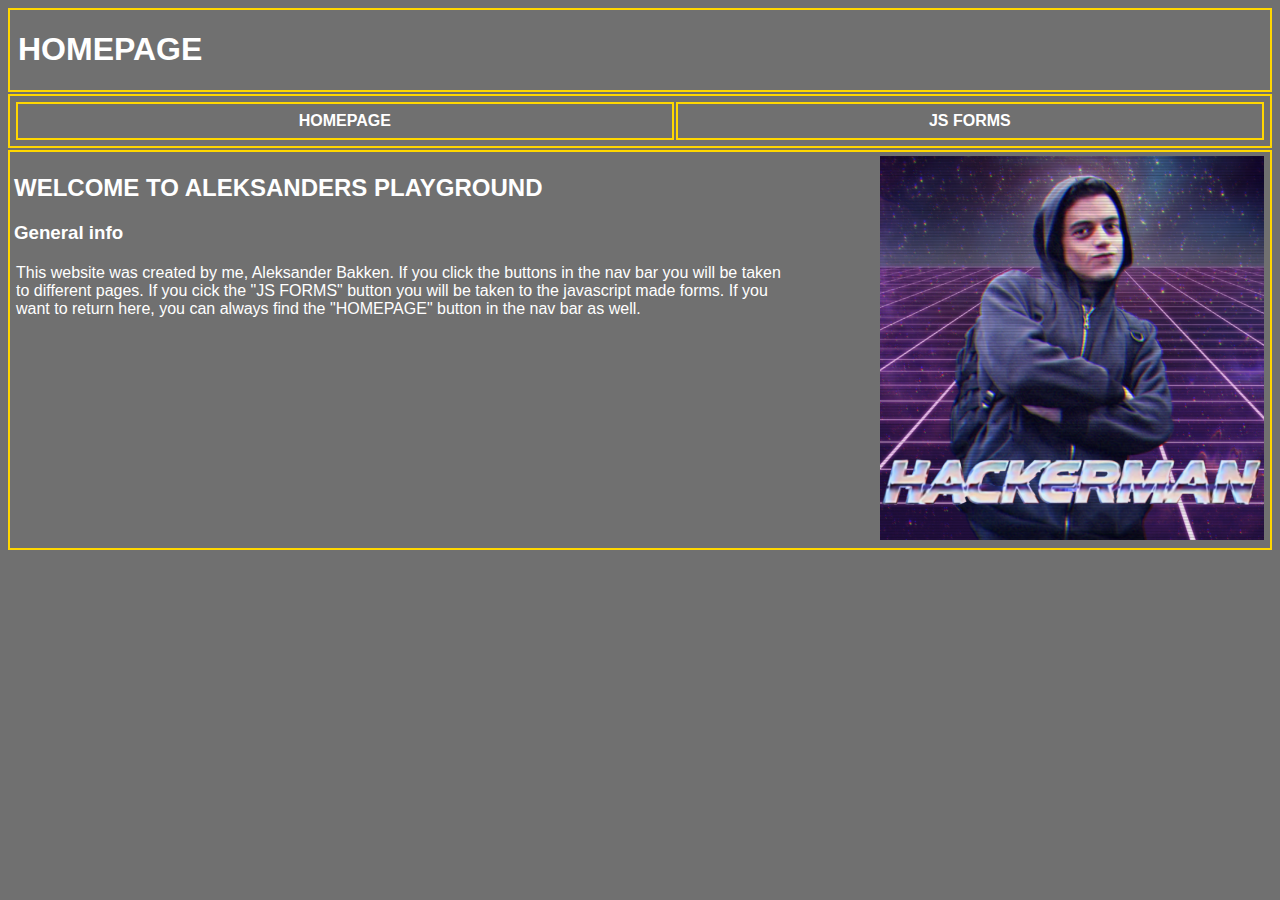
<file: index.html>
<!DOCTYPE html>
<html lang="no">
    <head>
        <meta charset="utf-8">
        <title>Homepage</title>
        <link rel="stylesheet" href="stilark.css">
        <link rel="shortcut icon" type="image/ico" href="bilder/favicon2.ico">
    </head>
    <body id="body">
        <header class="border">
            <div class="flexContainer">
                <h1 id="headerHeadline">HOMEPAGE</h1>
            </div>
        </header>
        <nav class="border">
            <table id="navTable">
                <tr>
                    <th class="navButton"><a href="index.html"><div>HOMEPAGE</div></a></th>
                    <th class="navButton"><a href="forms.html"><div>JS FORMS</div></a></th>
                </tr>
            </table>
        </nav>
        <main>
            <div id="artiklerDiv">
                <section class="border">
                    <!-- Article about myself -->
                    <article>
                        <div class="tekstDiv">
                            <h2 id="articleTitle">WELCOME TO ALEKSANDERS PLAYGROUND</h2>
                            <h3 class="articleHeadline">General info</h3>
                            <p class="brodtekst">
                                This website was created by me, Aleksander Bakken. If you click the buttons
                                in the nav bar you will be taken to different pages. If you cick the "JS FORMS"
                                button you will be taken to the javascript made forms. If you want to return here,
                                you can always find the "HOMEPAGE" button in the nav bar as well.
                            </p>
                        </div> <!-- Div that contain the article picture and caption -->
                        <div class="imageDiv">
                            <img class="image" src="bilder/hackerman.png" alt="Image of hackerman">
                        </div>
                    </article>
                </section>
            </div>
        </main>
    </body>
</html>
</file>
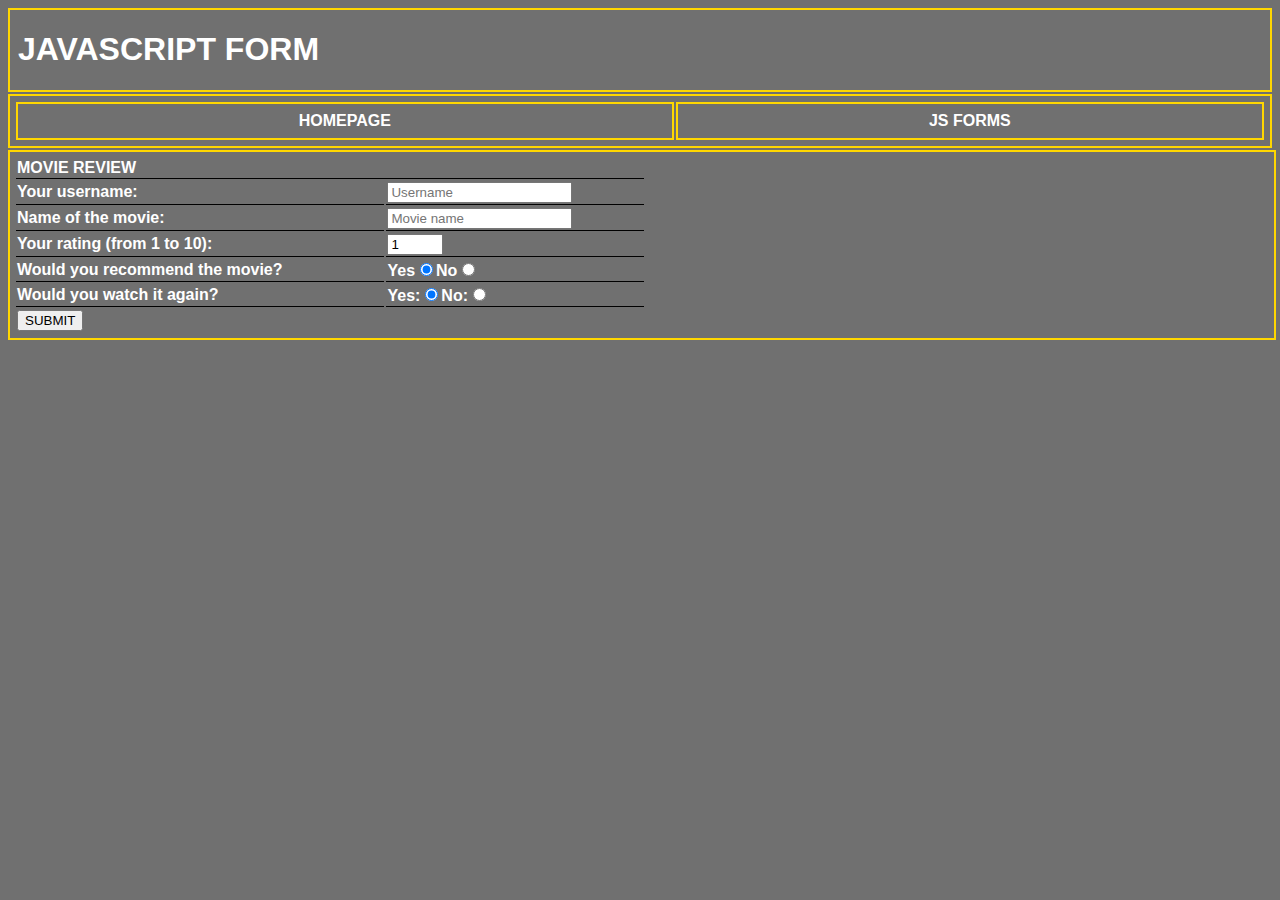
<file: forms.html>
<!DOCTYPE html>
<html lang="no">
    <head>
        <meta charset="utf-8">
        <title>JS Form</title>
        <link rel="stylesheet" href="stilark.css">
        <link rel="shortcut icon" type="image/ico" href="bilder/favicon2.ico">

        <script>
        var username;
        var movieName;
        var rating;
        var recommend;
        var watchAgain;
        var qualityCheck;
        var usernameQuality;
        var movieNameQuality;
        var ratingQuality;
        var recommendQuality;
        var watchAgainQuality;

        function submitForm() {
          username = document.getElementById("username").value;
          movieName = document.getElementById("movieName").value;
          rating = document.getElementById("personalRating").value;
          recommend = document.querySelector('input[name="recommendMovie"]:checked').value;
          watchAgain = document.querySelector('input[name="watchAgain"]:checked').value;

          qualityControl();
        }

        function qualityControl() {
          if (username == "") {
            usernameQuality = false;
          }
          else {
            usernameQuality = true;
          }

          if (movieName == "") {
            movieNameQuality = false;
          }
          else {
            movieNameQuality = true;
          }

          if ((rating == "") || (rating < 1) || (rating > 10)) {
            ratingQuality = false;
          }
          else {
            ratingQuality = true;
          }

          if ((recommend != "No") && (recommend != "Yes")) {
            recommendQuality = false;
          }
          else {
            recommendQuality = true;
          }

          if ((watchAgain != "No") && (watchAgain != "Yes")) {
            watchAgainQuality = false;
          }
          else {
            watchAgainQuality = true;
          }


          if ((usernameQuality == true) && (movieNameQuality == true) && (ratingQuality == true) && (recommendQuality == true) && (watchAgainQuality == true)) {
            qualityCheck = true;
            fillInSpans();
          }
          else {
            alert("Something was input incorrectly, please look over your answers and try again.");
          }
        }

        function fillInSpans() {
          if (qualityCheck == true) {
            document.getElementById("usernameSpan").innerHTML = username;
            document.getElementById("movieNameSpan").innerHTML = movieName;
            document.getElementById("personalRatingSpan").innerHTML = rating;
            document.getElementById("recommendMovieSpan").innerHTML = recommend;
            document.getElementById("watchAgainSpan").innerHTML = watchAgain;

            document.getElementById("reviewSection").style.visibility = "visible";
          }
        }


        </script>
    </head>
    <body id="body">
        <header class="border">
            <div class="flexContainer">
                <h1 id="headerHeadline">JAVASCRIPT FORM</h1>
            </div>
        </header>
        <nav class="border">
            <table id="navTable">
                <tr>
                    <th class="navButton"><a href="index.html"><div>HOMEPAGE</div></a></th>
                    <th class="navButton"><a href="forms.html"><div>JS FORMS</div></a></th>
                </tr>
            </table>
        </nav>
        <main>
            <div id="reviewContainer">
                <section class="border">
                  <table class="reviewTable">
                    <tr><th colspan="2">MOVIE REVIEW</th></tr>
                    <tr>
                      <th>Your username:</th>
                      <th><input type="text" id="username" placeholder="Username" required></th>
                    </tr>
                    <tr>
                      <th>Name of the movie:</th>
                      <th><input type="text" id="movieName" placeholder="Movie name" required></th>
                    </tr>
                    <tr>
                      <th>Your rating (from 1 to 10):</th>
                      <th><input type="number" min="1" max="10" value="1" id="personalRating" required></th>
                    </tr>
                    <tr>
                      <th>Would you recommend the movie?</th>
                      <th>Yes<input type="radio" name="recommendMovie" value="Yes" checked id="recommendMovieYes">No<input type="radio" name="recommendMovie" value="No" id="recommendMovieNo"></th>
                    </tr>
                    <tr>
                      <th>Would you watch it again?</th>
                      <th>Yes:<input type="radio" name="watchAgain" value="Yes" checked id="watchAgainYes">No:<input type="radio" name="watchAgain" value="No" id="watchAgainNo"></th>
                    </tr>
                    <tr>
                      <th colspan="2" class="endTh"><button onclick="submitForm()">SUBMIT</button></th>
                    </tr>
                    </table>
                </section>
                <section class="border" id="reviewSection">
                  <div>
                    <table class="reviewTable">
                      <tr><th colspan="2">Movie review by <span id="usernameSpan"></span></th></tr>
                      <tr>
                        <th>Name of the movie:</th>
                        <th><span id="movieNameSpan"></span></th>
                      </tr>
                      <tr>
                        <th>Personal rating:</th>
                        <th><span id="personalRatingSpan"></span></th>
                      </tr>
                      <tr>
                        <th>Would you recommend the movie?</th>
                        <th><span id="recommendMovieSpan"></span></th>
                      </tr>
                      <tr class="endTr">
                        <th class="endTh">Would you watch it again?</th>
                        <th class="endTh"><span id="watchAgainSpan"></span></th>
                      </tr>
                      </table>
                  </div>
                </section>
            </div>
        </main>
    </body>
</html>
</file>
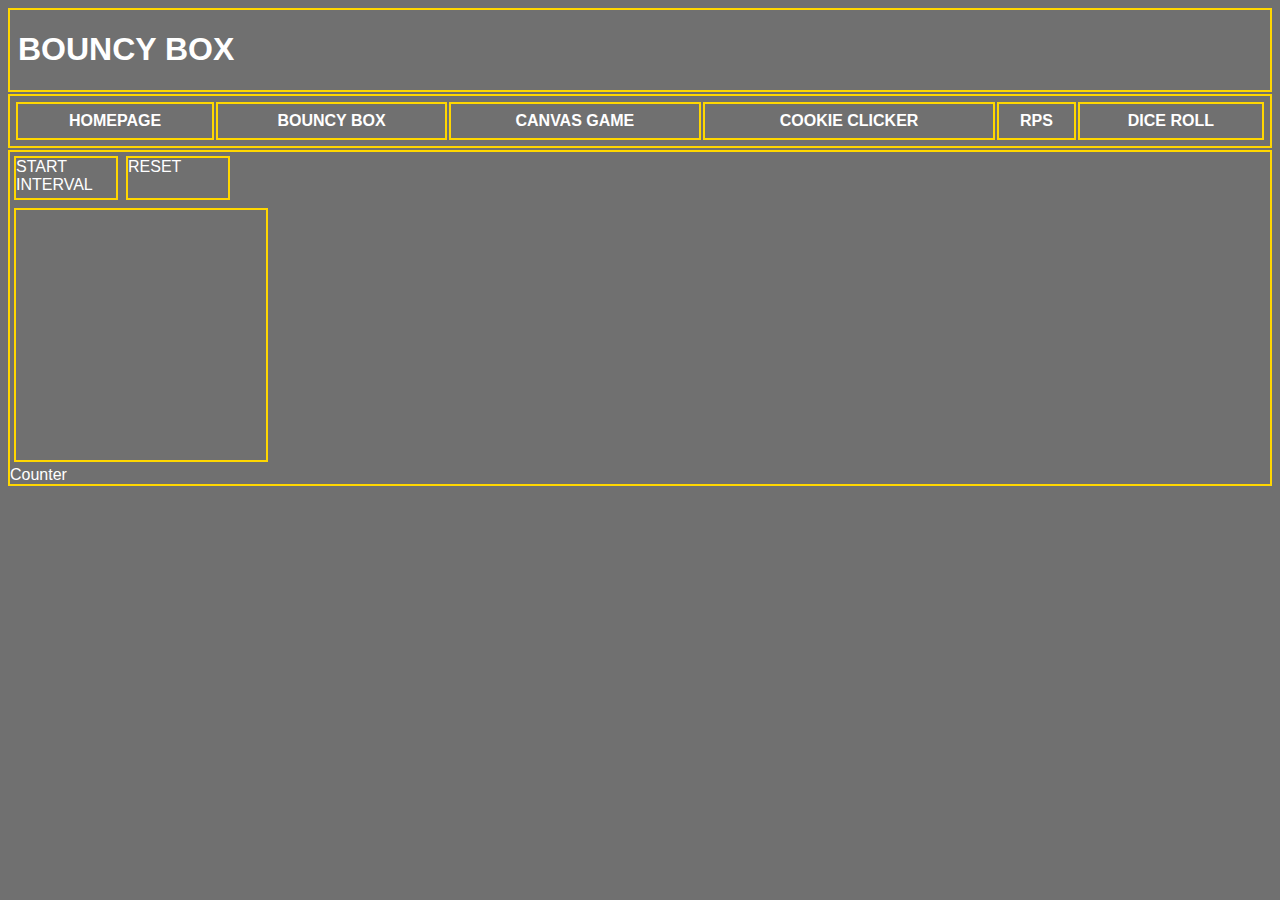
<file: nettsider/bouncyBox/bouncyBox.html>
<!DOCTYPE html>
<html lang="no">

    <head>
        <meta charset="utf-8">
        <title>Bouncy box</title>
        <link rel="stylesheet" href="stilark.css">
        <link rel="shortcut icon" type="image/ico" href="../../bilder/favicon2.ico">

        <script>

            var intervalVariable;
            var xCord = 0;
            var yCord = 0;
            var xSpeed = 0.7;
            var ySpeed = 0.5;
            var xAcceleration = 0.02;
            var yAcceleration = 0.005;

            var timesDrawn = 0;

            function darkmode() {
                if (document.getElementById("body").style.backgroundColor === "grey") {
                    document.getElementById("body").style.backgroundColor = "white";
                } else {
                    document.getElementById("body").style.backgroundColor = "grey";
                }
            }

            function intervalFunction() {
                intervalVariable = setInterval(moveBox, 10);
                document.getElementById("testSpan").innerHTML = "Got through intervalFunction()";
            }

            function resetFunction() {
                xCord = 0;
                yCord = 0;

                xSpeed = 0.9;
                ySpeed = 1;
            }

            function moveBox() {

                var ctx = document.getElementById("myCanvas").getContext("2d");
                ctx.clearRect(0, 0, 250, 250);

                ctx.strokeStyle = 000000;
                ctx.lineWidth = 2;
                ctx.beginPath();

                ctx.rect(xCord, yCord, 20, 20);
                ctx.stroke();

                xCord = xCord + xSpeed;
                yCord = yCord + ySpeed;

                xSpeed = xSpeed + xAcceleration;
                ySpeed = ySpeed + yAcceleration;

                timesDrawn++;
                document.getElementById("testSpan").innerHTML = "Box drawn " + timesDrawn + " times.";

                if (xCord >= 230 || xCord <= 0) {
                    xSpeed = -xSpeed;
                }

                if (yCord >= 230 || yCord <= 0) {
                    ySpeed = -ySpeed;
                }
            }
        </script>
    </head>

    <body id="body">
        <header class="border">
            <div class="flexContainer">
                <h1 id="headerHeadline">BOUNCY BOX</h1>
            </div>
        </header>
        <nav class="border">
            <table id="navTable">
                <tr>
                    <th class="navButton"><a href="../../index.html"><div>HOMEPAGE</div></a></th>
                    <th class="navButton"><a href="../bouncyBox/bouncyBox.html"><div>BOUNCY BOX</div></a></th>
                    <th class="navButton"><a href="../canvasGame/canvasGame.html"><div>CANVAS GAME</div></a></th>
                    <th class="navButton"><a href="../cookieClicker/cookieClicker.html"><div>COOKIE CLICKER</div></a></th>
                    <th class="navButton"><a href="../rockPaperScissors/rockPaperScissors.html"><div>RPS</div></a></th>
                    <th class="navButton"><a href="../throwDie/throwDie.html"><div>DICE ROLL</div></a></th>
                </tr>
            </table>
        </nav>
        <main>
            <div id="buttonParent">
                <div onclick="intervalFunction()" class="boxButton" id="moveBoxButton">START INTERVAL</div>
                <div onclick="resetFunction()" class="boxButton" id="resetButton">RESET</div>
            </div>
            <canvas id="myCanvas" class="border" height="250px" width="250px">
            </canvas><br>
            <span id="testSpan">Counter</span>
        </main>
    </body>
</html>
</file>
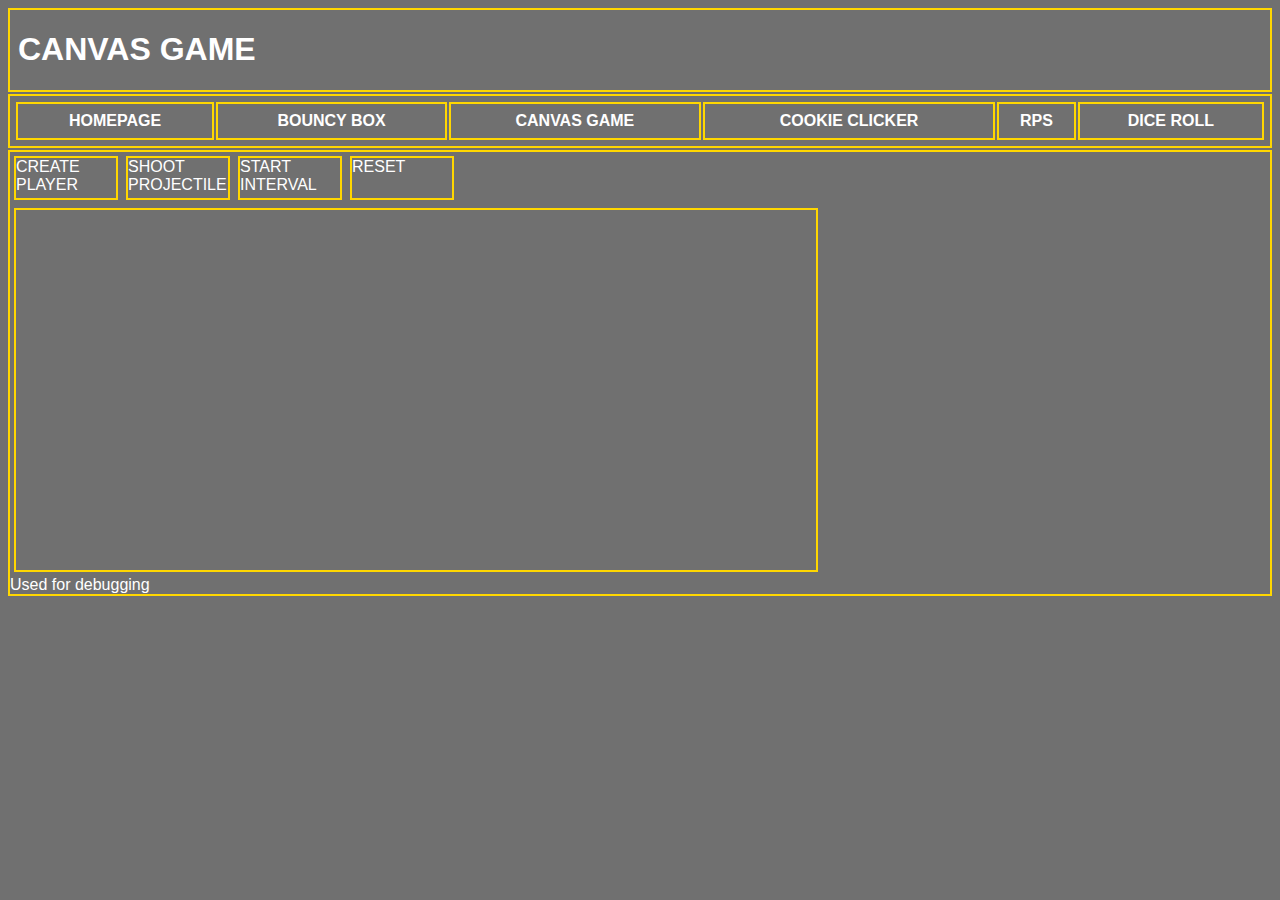
<file: nettsider/canvasGame/canvasGame.html>
<!DOCTYPE html>
<html lang="no">

    <head>
        <meta charset="utf-8">
        <title>Canvas Game v1.0</title>
        <link rel="stylesheet" href="stilark.css">
        <link rel="shortcut icon" type="image/ico" href="../../bilder/favicon2.ico">


        <script>

            // window.onload = drawBox;
            //var buttonFlag = false;

            // List of variables:            

            // Variables that have to do with the players position (both pieces)
            var playerPiece1xPos = 370;
            var playerPiece2xPos = 380;
            var playerPiece1yPos = 310;
            var playerPiece2yPos = 295;
            var direction;

            // Variables that has to do with the projectile
            var projectileSpeed = 10;
            var projectilexPos = 0;
            var projectileyPos = 0;

            // Debugging variables.
            var timesDrawn = 0;
            var projectileCount = 0;

            // Resets the program
            function resetFunction() {
                xCord = 0;
                yCord = 0;
            }


            // Creates the player on the canvas
            function createPlayer() {
                var ctx = document.getElementById("myCanvas").getContext("2d");
                ctx.clearRect(1000, 1000, 800, 360);

                ctx.strokeStyle = 000000;
                ctx.lineWidth = 2;
                ctx.beginPath();

                ctx.rect(playerPiece1xPos, playerPiece1yPos, 40, 40);
                ctx.rect(playerPiece2xPos, playerPiece2yPos, 20, 15);
                ctx.stroke();
            }
                        
            window.addEventListener("keydown", function (event) {
                
                switch (event.key) {
                    case "ArrowDown":
                        movePlayer("down");
                        break;
                    case "ArrowUp":
                        movePlayer("up");
                        break;
                    case "ArrowLeft":
                        movePlayer("left");
                        break;
                    case "ArrowRight":
                        movePlayer("right");
                        break;
                    case " ":
                        shootProjectile();
                        break;
                    default:
                        return; // Quit when this doesn't handle the key event.
                }
            });
            
            function movePlayer(direction) {
                if(direction === "right") {
                    playerPiece1xPos = playerPiece1xPos + 5;
                    playerPiece2xPos = playerPiece2xPos + 5;
                }
                else if(direction === "left") {
                    playerPiece1xPos = playerPiece1xPos - 5;
                    playerPiece2xPos = playerPiece2xPos - 5;
                }
                else if(direction === "up") {
                    playerPiece1yPos = playerPiece1yPos - 1;
                    playerPiece2yPos = playerPiece2yPos - 1;
                }
                else if(direction === "down") {
                    playerPiece1yPos = playerPiece1yPos + 1;
                    playerPiece2yPos = playerPiece2yPos + 1;
                }
            }
        

                // Shoots the initial projectile, and starts a interval 
                // for the movement of the projectile
                function shootProjectile() {
                    projectileyPos = playerPiece2yPos - 25;
                    projectilexPos = playerPiece2xPos + 5;
                    var ctx = document.getElementById("myCanvas").getContext("2d");

                    ctx.strokeStyle = 000000;
                    ctx.lineWidth = 2;
                    ctx.beginPath();

                    ctx.rect(projectilexPos, projectileyPos, 10, 20);

                    ctx.stroke();

                    intervalVariable = setInterval(projectileMovement, 100);
                }

                function projectileMovement() {
                    if (projectileyPos < -22) {
                        clearInterval(intervalVariable);
                    } else {
                        projectileCount++;
                        document.getElementById("testSpan").innerHTML = "Projectile count: " + projectileCount;

                        var ctx = document.getElementById("myCanvas").getContext("2d");

                        ctx.strokeStyle = 000000;
                        ctx.lineWidth = 2;
                        ctx.beginPath();
                        ctx.clearRect(projectilexPos - 1, projectileyPos - 1, 12, 22);
                        projectileyPos = projectileyPos - 25 - projectileSpeed;

                        ctx.rect(projectilexPos, projectileyPos, 10, 20);

                        ctx.stroke();
                    }
                }

                function moveBox() {

                    var ctx = document.getElementById("myCanvas").getContext("2d");
                    ctx.clearRect(0, 0, 250, 250);

                    ctx.strokeStyle = 000000;
                    ctx.lineWidth = 2;
                    ctx.beginPath();

                    ctx.rect(xCord, yCord, 20, 20);
                    ctx.stroke();

                    xCord = xCord + xSpeed;
                    yCord = yCord + ySpeed;

                    xSpeed = xSpeed + xAcceleration;
                    ySpeed = ySpeed + yAcceleration;

                    timesDrawn++;
                    document.getElementById("testSpan").innerHTML = "Box drawn " + timesDrawn + " times.";

                    if (xCord >= 230 || xCord <= 0) {   
                        xSpeed = -xSpeed;
                    }

                    if (yCord >= 230 || yCord <= 0) {
                        ySpeed = -ySpeed;
                    }
                }

        </script>

    </head>

    <body id="body">
        <header class="border">
            <div class="flexContainer">
                <h1 id="headerHeadline">CANVAS GAME</h1>
            </div>
        </header>
        <nav class="border">
            <table id="navTable">
                <tr>
                    <th class="navButton"><a href="../../index.html"><div>HOMEPAGE</div></a></th>
                    <th class="navButton"><a href="../bouncyBox/bouncyBox.html"><div>BOUNCY BOX</div></a></th>
                    <th class="navButton"><a href="../canvasGame/canvasGame.html"><div>CANVAS GAME</div></a></th>
                    <th class="navButton"><a href="../cookieClicker/cookieClicker.html"><div>COOKIE CLICKER</div></a></th>
                    <th class="navButton"><a href="../rockPaperScissors/rockPaperScissors.html"><div>RPS</div></a></th>
                    <th class="navButton"><a href="../throwDie/throwDie.html"><div>DICE ROLL</div></a></th>
                </tr>
            </table>
        </nav>
        <main>
            <div id="buttonParent">
                    <div onclick="createPlayer()" class="boxButton" id="createPlayerButton">CREATE PLAYER</div>
                    <div onclick="shootProjectile()" class="boxButton" id="shootProjectileButton">SHOOT PROJECTILE</div>
                    <div onclick="intervalFunction()" class="boxButton" id="moveBoxButton">START INTERVAL</div>
                    <div onclick="resetFunction()" class="boxButton" id="resetButton">RESET</div>
                </div>
            <canvas id="myCanvas" class="border" height="360px" width="800px">
            </canvas><br>
            <span id="testSpan">Used for debugging</span>
        </main>
    </body>
</html>
</file>
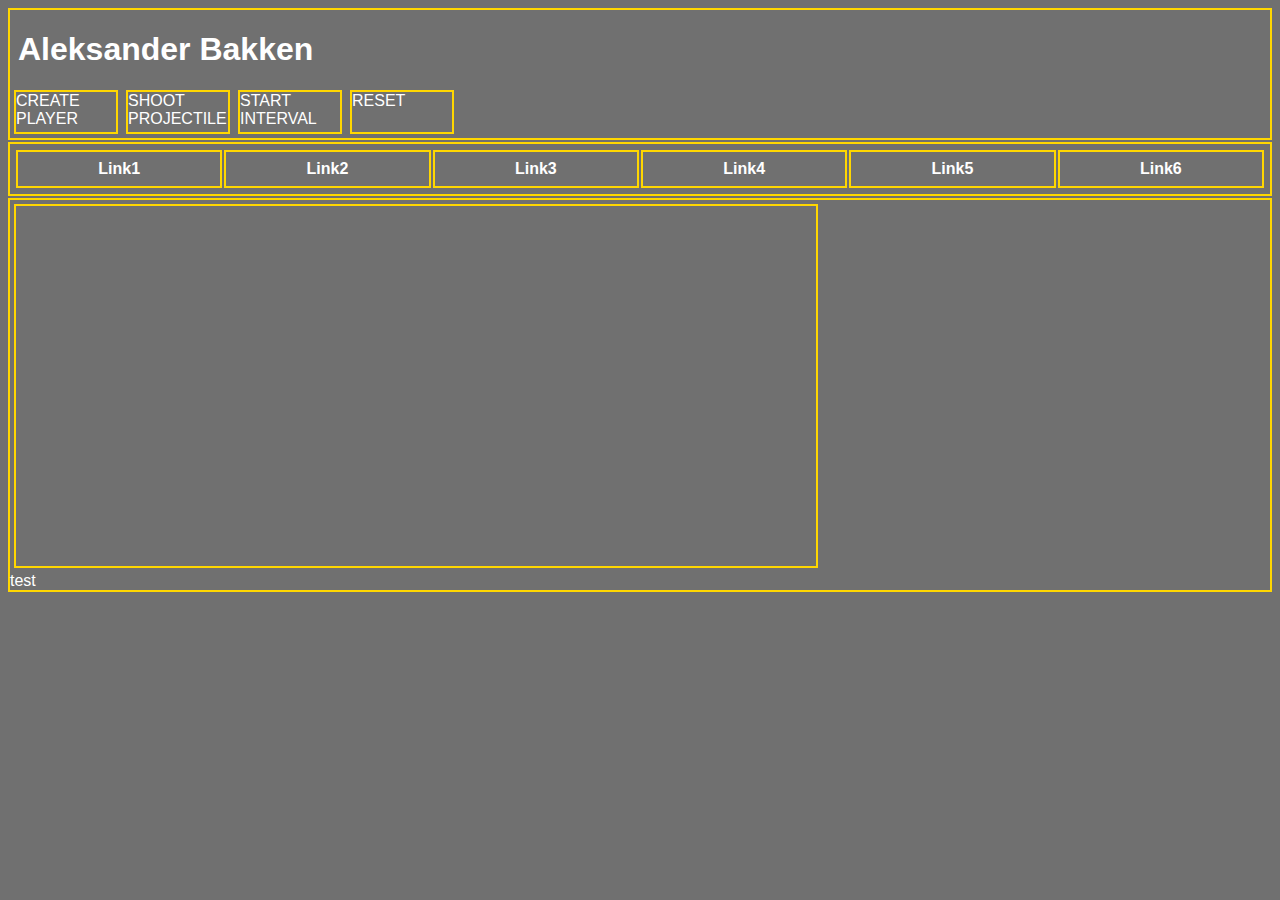
<file: nettsider/canvasGame/canvasGame_v1.0.html>
<!DOCTYPE html>
<html lang="no">

    <head>
        <meta charset="utf-8">
        <title>Canvas Game v1.0</title>
        <link rel="stylesheet" href="stilark.css">

        <script>

            // window.onload = drawBox;
            //var buttonFlag = false;

            // List of variables:            

            // Variables that have to do with the players position (both pieces)
            var playerPiece1xPos = 370;
            var playerPiece2xPos = 380;
            var playerPiece1yPos = 310;
            var playerPiece2yPos = 295;
            var direction;

            // Variables that has to do with the projectile
            var projectileSpeed = 10;
            var projectilexPos = 0;
            var projectileyPos = 0;

            // Debugging variables.
            var timesDrawn = 0;
            var projectileCount = 0;

            /* Old unused code
             function setFlag() {
             if (buttonFlag === true) {
             buttonFlag = false;
             document.getElementById("setFlagButton").style.backgroundColor = "red";
             } else {
             buttonFlag = true;
             document.getElementById("setFlagButton").style.backgroundColor = "green";
             }
             }
             */

            // Resets the program
            function resetFunction() {
                xCord = 0;
                yCord = 0;
            }

            /* Old unused code
             function drawBox() {
             // var c = document.getElementById("boxCanvas");
             var ctx = document.getElementById("myCanvas").getContext("2d");
             ctx.strokeStyle = 000000;
             ctx.lineWidth = 1;
             ctx.beginPath();
             
             //ctx.moveTo(0, 0);
             //ctx.lineTo(50, 50);
             
             ctx.rect(50, 50, 50, 50);
             ctx.stroke();
             
             } */

            // Creates the player on the canvas
            function createPlayer() {
                var ctx = document.getElementById("myCanvas").getContext("2d");
                ctx.clearRect(1000, 1000, 800, 360);

                ctx.strokeStyle = 000000;
                ctx.lineWidth = 2;
                ctx.beginPath();

                ctx.rect(playerPiece1xPos, playerPiece1yPos, 40, 40);
                ctx.rect(playerPiece2xPos, playerPiece2yPos, 20, 15);
                ctx.stroke();
            }
            
            // Du må implementere slik at spilleren flytter på seg.
            // Du har allerede laget slik at koordinatene blir endre ved keyevent
            
            window.addEventListener("keydown", function (event) {
                
                switch (event.key) {
                    case "ArrowDown":
                        movePlayer("down");
                        break;
                    case "ArrowUp":
                        movePlayer("up");
                        break;
                    case "ArrowLeft":
                        movePlayer("left");
                        break;
                    case "ArrowRight":
                        movePlayer("right");
                        break;
                    case " ":
                        shootProjectile();
                        break;
                    default:
                        return; // Quit when this doesn't handle the key event.
                }
            });
            
            function movePlayer(direction) {
                if(direction === "right") {
                    playerPiece1xPos = playerPiece1xPos + 5;
                    playerPiece2xPos = playerPiece2xPos + 5;
                }
                else if(direction === "left") {
                    playerPiece1xPos = playerPiece1xPos - 5;
                    playerPiece2xPos = playerPiece2xPos - 5;
                }
                else if(direction === "up") {
                    playerPiece1yPos = playerPiece1yPos - 1;
                    playerPiece2yPos = playerPiece2yPos - 1;
                }
                else if(direction === "down") {
                    playerPiece1yPos = playerPiece1yPos + 1;
                    playerPiece2yPos = playerPiece2yPos + 1;
                }
            }
        

                // Shoots the initial projectile, and starts a interval 
                // for the movement of the projectile
                function shootProjectile() {
                    projectileyPos = playerPiece2yPos - 25;
                    projectilexPos = playerPiece2xPos + 5;
                    var ctx = document.getElementById("myCanvas").getContext("2d");

                    ctx.strokeStyle = 000000;
                    //ctx.fillStyle = 134fad;
                    ctx.lineWidth = 2;
                    ctx.beginPath();

                    ctx.rect(projectilexPos, projectileyPos, 10, 20);

                    ctx.stroke();

                    intervalVariable = setInterval(projectileMovement, 100);
                }

                function projectileMovement() {
                    if (projectileyPos < -22) {
                        clearInterval(intervalVariable);
                    } else {
                        projectileCount++;
                        document.getElementById("testSpan").innerHTML = "Projectile count: " + projectileCount;

                        var ctx = document.getElementById("myCanvas").getContext("2d");

                        ctx.strokeStyle = 000000;
                        //ctx.fillStyle = 144fad;
                        ctx.lineWidth = 2;
                        ctx.beginPath();
                        ctx.clearRect(projectilexPos - 1, projectileyPos - 1, 12, 22);
                        projectileyPos = projectileyPos - 25 - projectileSpeed;

                        ctx.rect(projectilexPos, projectileyPos, 10, 20);

                        ctx.stroke();
                    }
                }

                function moveBox() {

                    var ctx = document.getElementById("myCanvas").getContext("2d");
                    ctx.clearRect(0, 0, 250, 250);

                    ctx.strokeStyle = 000000;
                    ctx.lineWidth = 2;
                    ctx.beginPath();

                    ctx.rect(xCord, yCord, 20, 20);
                    ctx.stroke();

                    xCord = xCord + xSpeed;
                    yCord = yCord + ySpeed;

                    xSpeed = xSpeed + xAcceleration;
                    ySpeed = ySpeed + yAcceleration;

                    timesDrawn++;
                    document.getElementById("testSpan").innerHTML = "Box drawn " + timesDrawn + " times.";

                    if (xCord >= 230 || xCord <= 0) {
                        //setFlag();
                        //clearInterval(intervalVariable);    
                        xSpeed = -xSpeed;
                    }

                    if (yCord >= 230 || yCord <= 0) {
                        ySpeed = -ySpeed;
                    }
                }

        </script>

    </head>

    <body id="body">
        <header class="border">
            <div class="flexContainer">
                <h1 id="headerHeadline">Aleksander Bakken</h1>
                <div id="buttonParent">
                    <div onclick="createPlayer()" class="boxButton" id="createPlayerButton">CREATE PLAYER</div>
                    <div onclick="shootProjectile()" class="boxButton" id="shootProjectileButton">SHOOT PROJECTILE</div>
                    <div onclick="intervalFunction()" class="boxButton" id="moveBoxButton">START INTERVAL</div>
                    <div onclick="resetFunction()" class="boxButton" id="resetButton">RESET</div>
                </div>
            </div>
        </header>
        <nav class="border">
            <table id="navTable">
                <tr>
                    <th class="navButton">Link1</th>
                    <th class="navButton">Link2</th>
                    <th class="navButton">Link3</th>
                    <th class="navButton">Link4</th>
                    <th class="navButton">Link5</th>
                    <th class="navButton">Link6</th>
                </tr>
            </table>
        </nav>
        <main>
            <canvas id="myCanvas" class="border" height="360px" width="800px">
            </canvas><br>
            <span id="testSpan">test</span>
        </main>
    </body>
</html>
</file>
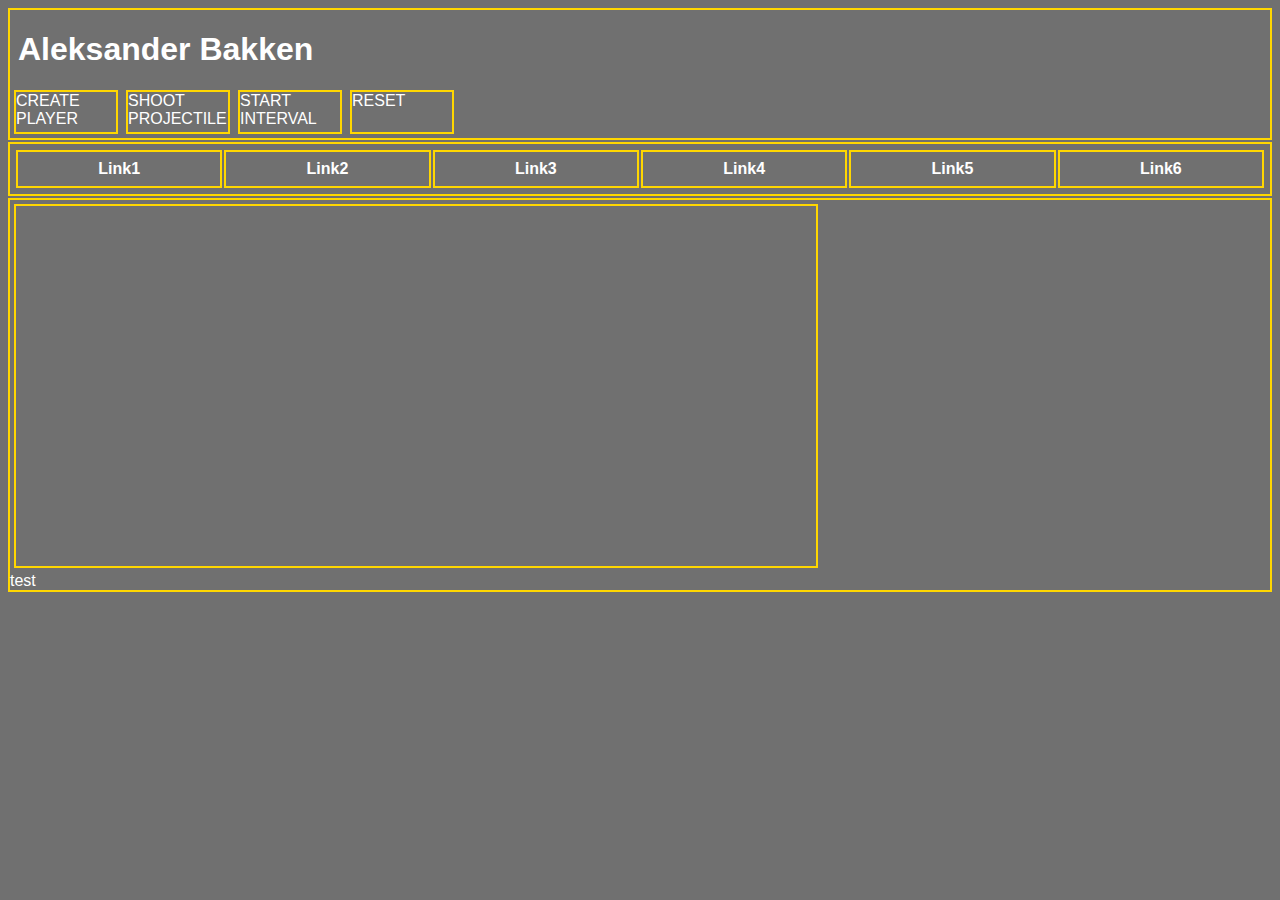
<file: nettsider/canvasGame/canvasGame_v2.0WIP.html>
<!DOCTYPE html>
<html lang="no">

    <head>
        <meta charset="utf-8">
        <title>Canvas Game v2.0 WIP</title>
        <link rel="stylesheet" href="stilark.css">

        <script>

            // window.onload = drawBox;
            //var buttonFlag = false;

            // List of variables:            

            // Variables that have to do with the players position (both pieces)
            var playerPiece1xPos = 370;
            var playerPiece2xPos = 380;
            var playerPiece1yPos = 310;
            var playerPiece2yPos = 295;
            var direction;

            // Variables that has to do with the projectile
            var projectileSpeed = 10;
            var firstProjectilexPos = 0;
            var firstProjectileyPos = 0;
            var secondProjectilexPos = 0;
            var secondProjectileyPos = 0;
            var thirdProjectilexPos = 0;
            var thirdProjectileyPos = 0;

            var firstProjectileInUse = false;
            var secondProjectileInUse = false;
            var thirdProjectileInUse = false;

            var firstProjectileInterval;
            var secondProjectileInterval;
            var thirdProjectileInterval;

            // Debugging variables.
            var timesDrawn = 0;
            var projectileCount = 0;

            /* Old unused code
             function setFlag() {
             if (buttonFlag === true) {
             buttonFlag = false;
             document.getElementById("setFlagButton").style.backgroundColor = "red";
             } else {
             buttonFlag = true;
             document.getElementById("setFlagButton").style.backgroundColor = "green";
             }
             }
             */

            // Resets the program
            function resetFunction() {
                xCord = 0;
                yCord = 0;
            }

            /* Old unused code
             function drawBox() {
             // var c = document.getElementById("boxCanvas");
             var ctx = document.getElementById("myCanvas").getContext("2d");
             ctx.strokeStyle = 000000;
             ctx.lineWidth = 1;
             ctx.beginPath();
             
             //ctx.moveTo(0, 0);
             //ctx.lineTo(50, 50);
             
             ctx.rect(50, 50, 50, 50);
             ctx.stroke();
             
             } */

            // Creates the player on the canvas
            function createPlayer() {
                var ctx = document.getElementById("myCanvas").getContext("2d");
                ctx.clearRect(1000, 1000, 800, 360);

                ctx.strokeStyle = 000000;
                ctx.lineWidth = 2;
                ctx.beginPath();

                ctx.rect(playerPiece1xPos, playerPiece1yPos, 40, 40);
                ctx.rect(playerPiece2xPos, playerPiece2yPos, 20, 15);
                ctx.stroke();
            }

            // Du må implementere slik at spilleren flytter på seg.
            // Du har allerede laget slik at koordinatene blir endre ved keyevent

            window.addEventListener("keydown", function (event) {

                switch (event.key) {
                    case "ArrowDown":
                        movePlayer("down");
                        break;
                    case "ArrowUp":
                        movePlayer("up");
                        break;
                    case "ArrowLeft":
                        movePlayer("left");
                        break;
                    case "ArrowRight":
                        movePlayer("right");
                        break;
                    case " ":
                        shootProjectile();
                        break;
                    default:
                        return; // Quit when this doesn't handle the key event.
                }
            });

            function movePlayer(direction) {
                if (direction === "right") {
                    playerPiece1xPos = playerPiece1xPos + 5;
                    playerPiece2xPos = playerPiece2xPos + 5;
                } else if (direction === "left") {
                    playerPiece1xPos = playerPiece1xPos - 5;
                    playerPiece2xPos = playerPiece2xPos - 5;
                } else if (direction === "up") {
                    playerPiece1yPos = playerPiece1yPos - 1;
                    playerPiece2yPos = playerPiece2yPos - 1;
                } else if (direction === "down") {
                    playerPiece1yPos = playerPiece1yPos + 1;
                    playerPiece2yPos = playerPiece2yPos + 1;
                }
            }


            // Shoots the initial projectile, and starts a interval 
            // for the movement of the projectile
            function shootProjectile() {
                if (firstProjectileInUse === false) {
                    firstProjectileInUse = true;
                    firstProjectilexPos = playerPiece2xPos;
                    firstProjectileyPos = playerPiece2yPos - 25;
                    firstProjectileInterval = setInterval(drawProjectile(firstProjectilexPos, firstProjectileyPos), 100);
                } else if (secondProjectileInUse === false) {
                    secondProjectileInUse = true;
                    secondProjectilexPos = playerPiece2xPos;
                    secondProjectileyPos = playerPiece2yPos - 25;
                    secondProjectileInterval = setInterval(projectileMovement, 100);
                } else if (thirdProjectileInUse === false) {
                    thirdProjectileInUse = true;
                    thirdProjectilexPos = playerPiece2xPos;
                    thirdProjectileyPos = playerPiece2yPos - 25;
                    thirdProjectileInterval = setInterval(projectileMovement, 100);
                } else {
                    document.getElementbyId("testSpan").innerHTML = "You can only shoot 3 projectiles at a time";
                }
                /*
                 projectileyPos = playerPiece2yPos - 25;
                 projectilexPos = playerPiece2xPos + 5;
                 var ctx = document.getElementById("myCanvas").getContext("2d");
                 
                 ctx.strokeStyle = 000000;
                 //ctx.fillStyle = 134fad;
                 ctx.lineWidth = 2;
                 ctx.beginPath();
                 
                 ctx.rect(projectilexPos, projectileyPos, 10, 20);
                 
                 ctx.stroke();
                 
                 intervalVariable = setInterval(projectileMovement, 100);
                 */
            }

            function projectileMovement() {
                if (projectileyPos < -22) {
                    clearInterval(intervalVariable);
                } else {
                    projectileCount++;
                    document.getElementById("testSpan").innerHTML = "Projectile count: " + projectileCount;

                    drawProjectile(projectilexPos, projectileyPos)

                    var ctx = document.getElementById("myCanvas").getContext("2d");

                    ctx.strokeStyle = 000000;
                    //ctx.fillStyle = 144fad;
                    ctx.lineWidth = 2;
                    ctx.beginPath();
                    ctx.clearRect(projectilexPos - 1, projectileyPos - 1, 12, 22);
                    projectileyPos = projectileyPos - 25 - projectileSpeed;

                    ctx.rect(projectilexPos, projectileyPos, 10, 20);

                    ctx.stroke();
                }
            }

            function drawProjectile(xPosition, yPosition) {
                projectileCount++;
                document.getElementById("testSpan").innerHTML = "Projectile count: " + projectileCount;

                var ctx = document.getElementById("myCanvas").getContext("2d");

                ctx.strokeStyle = 000000;
                //ctx.fillStyle = 144fad;
                ctx.lineWidth = 2;
                ctx.beginPath();
                ctx.clearRect(xPosition - 1, yPosition - 1, 12, 22);
                yPosition = yPosition - 25 - projectileSpeed;

                ctx.rect(xPosition, yPosition, 10, 20);

                ctx.stroke();
            }

            function moveBox() {

                var ctx = document.getElementById("myCanvas").getContext("2d");
                ctx.clearRect(0, 0, 250, 250);

                ctx.strokeStyle = 000000;
                ctx.lineWidth = 2;
                ctx.beginPath();

                ctx.rect(xCord, yCord, 20, 20);
                ctx.stroke();

                xCord = xCord + xSpeed;
                yCord = yCord + ySpeed;

                xSpeed = xSpeed + xAcceleration;
                ySpeed = ySpeed + yAcceleration;

                timesDrawn++;
                document.getElementById("testSpan").innerHTML = "Box drawn " + timesDrawn + " times.";

                if (xCord >= 230 || xCord <= 0) {
                    //setFlag();
                    //clearInterval(intervalVariable);    
                    xSpeed = -xSpeed;
                }

                if (yCord >= 230 || yCord <= 0) {
                    ySpeed = -ySpeed;
                }
            }

        </script>

    </head>

    <body id="body">
        <header class="border">
            <div class="flexContainer">
                <h1 id="headerHeadline">Aleksander Bakken</h1>
                <div id="buttonParent">
                    <div onclick="createPlayer()" class="boxButton" id="createPlayerButton">CREATE PLAYER</div>
                    <div onclick="shootProjectile()" class="boxButton" id="shootProjectileButton">SHOOT PROJECTILE</div>
                    <div onclick="intervalFunction()" class="boxButton" id="moveBoxButton">START INTERVAL</div>
                    <div onclick="resetFunction()" class="boxButton" id="resetButton">RESET</div>
                </div>
            </div>
        </header>
        <nav class="border">
            <table id="navTable">
                <tr>
                    <th class="navButton">Link1</th>
                    <th class="navButton">Link2</th>
                    <th class="navButton">Link3</th>
                    <th class="navButton">Link4</th>
                    <th class="navButton">Link5</th>
                    <th class="navButton">Link6</th>
                </tr>
            </table>
        </nav>
        <main>
            <canvas id="myCanvas" class="border" height="360px" width="800px">
            </canvas><br>
            <span id="testSpan">test</span>
        </main>
    </body>
</html>
</file>
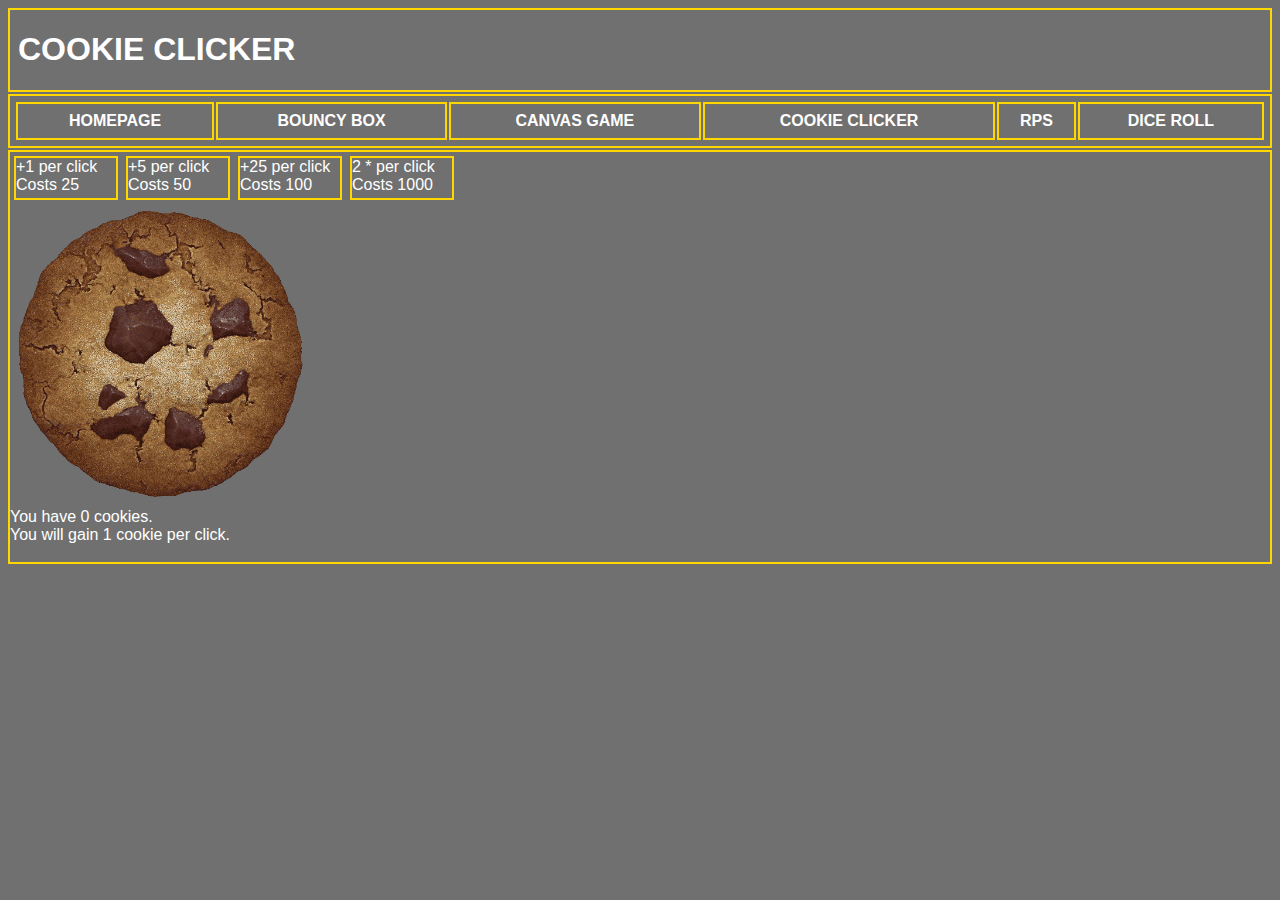
<file: nettsider/cookieClicker/cookieClicker.html>
<!DOCTYPE html>
<html lang="no">
    <head>
        <meta charset="utf-8">
        <title>Cookie clicker</title>
        <link rel="stylesheet" href="stilark.css">
        <link rel="shortcut icon" type="image/ico" href="../../bilder/favicon2.ico">

        <script>
            var cookieTotal = 0;
            var cookieGain = 1;
            var cookieGainMultiplier = 1;

            function cookieClicked() {

                cookieTotal = cookieTotal + (cookieGain * cookieGainMultiplier);

                document.getElementById("totalCookieCount").innerHTML = "You have " + cookieTotal + " cookies.";
            }

            // Upgrade that costs 25 cookies. Increases cookie gained by clicking
            // by 1 for each time the upgrade is bought.
            function upgradeTier1() {
                if (cookieTotal >= 25) {
                    cookieTotal = cookieTotal - 25;
                    cookieGainMultiplier = cookieGainMultiplier + 1;

                    document.getElementById("cookiesPerClick").innerHTML = "You will gain " + cookieGainMultiplier + " cookies per click.";
                    document.getElementById("totalCookieCount").innerHTML = "You have " + cookieTotal + " cookies.";

                }
            }

            // Upgrade that costs 50 cookies. Increases cookie gained by clicking
            // by 5 for each time the upgrade is bought.
            function upgradeTier2() {
                if (cookieTotal >= 50) {
                    cookieTotal = cookieTotal - 50;
                    cookieGainMultiplier = cookieGainMultiplier + 5;

                    document.getElementById("cookiesPerClick").innerHTML = "You will gain " + cookieGainMultiplier + " cookies per click.";
                    document.getElementById("totalCookieCount").innerHTML = "You have " + cookieTotal + " cookies.";

                }
            }

            // Upgrade that costs 100 cookies. Increases cookie gained by clicking
            // by 25 for each time the upgrade is bought.
            function upgradeTier3() {
                if (cookieTotal >= 100) {
                    cookieTotal = cookieTotal - 100;
                    cookieGainMultiplier = cookieGainMultiplier + 25;

                    document.getElementById("cookiesPerClick").innerHTML = "You will gain " + cookieGainMultiplier + " cookies per click.";
                    document.getElementById("totalCookieCount").innerHTML = "You have " + cookieTotal + " cookies.";

                }
            }

            // Upgrade that costs 1000 cookies. Increases cookies gained by clicking
            // Doubles the amount per click for each time the upgrade is bought.
            function upgradeTier4() {
                if (cookieTotal >= 1000) {
                    cookieTotal = cookieTotal - 1000;
                    cookieGainMultiplier = cookieGainMultiplier * 2;

                    document.getElementById("cookiesPerClick").innerHTML = "You will gain " + cookieGainMultiplier + " cookies per click.";
                    document.getElementById("totalCookieCount").innerHTML = "You have " + cookieTotal + " cookies.";

                }
            }
        </script>
    </head>

    <body id="body">
        <header class="border">
            <div class="flexContainer">
                <h1 id="headerHeadline">COOKIE CLICKER</h1>
            </div>
        </header>
        <nav class="border">
            <table id="navTable">
                <tr>
                    <th class="navButton"><a href="../../index.html"><div>HOMEPAGE</div></a></th>
                    <th class="navButton"><a href="../bouncyBox/bouncyBox.html"><div>BOUNCY BOX</div></a></th>
                    <th class="navButton"><a href="../canvasGame/canvasGame.html"><div>CANVAS GAME</div></a></th>
                    <th class="navButton"><a href="../cookieClicker/cookieClicker.html"><div>COOKIE CLICKER</div></a></th>
                    <th class="navButton"><a href="../rockPaperScissors/rockPaperScissors.html"><div>RPS</div></a></th>
                    <th class="navButton"><a href="../throwDie/throwDie.html"><div>DICE ROLL</div></a></th>
                </tr>
            </table>
        </nav>
        <main>
            <div id="buttonParent">
                <div onclick="upgradeTier1()" class="boxButton">+1 per click<br>Costs 25</div>
                <div onclick="upgradeTier2()" class="boxButton">+5 per click<br>Costs 50</div>
                <div onclick="upgradeTier3()" class="boxButton">+25 per click<br>Costs 100</div>
                <div onclick="upgradeTier4()" class="boxButton">2 * per click<br>Costs 1000</div>
            </div>
            <section>
                <div onclick="cookieClicked()" id="cookieDiv">
                    <img class="image" src="../../bilder/cookie.png" alt="Image of a cookie">
                </div>
                <span id="totalCookieCount">You have 0 cookies.</span><br>
                <span id="cookiesPerClick">You will gain 1 cookie per click.</span>
            </section>
            <br>
        </main>
    </body>
</html>
</file>
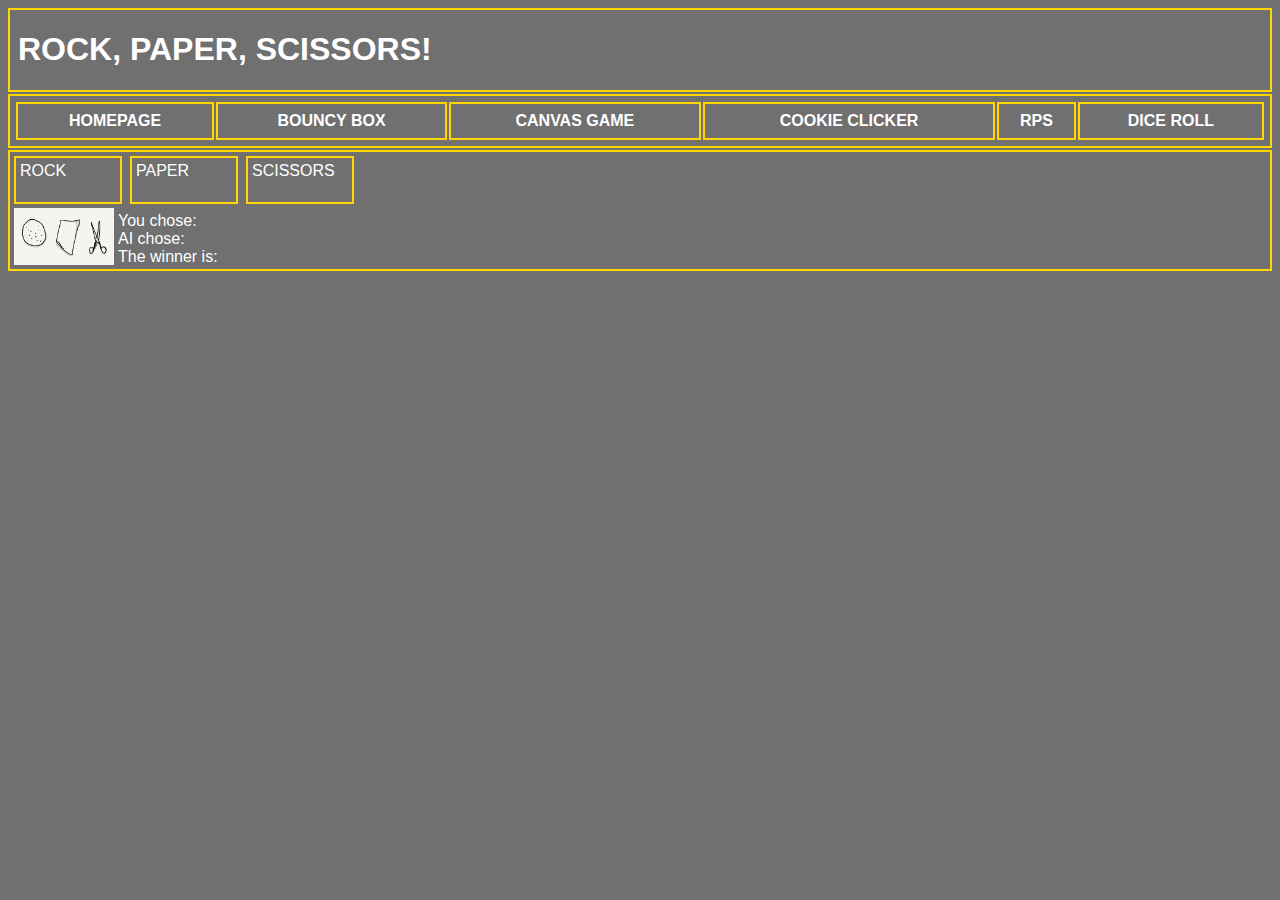
<file: nettsider/rockPaperScissors/rockPaperScissors.html>
<!DOCTYPE html>
<html lang="no">
    <head>
        <meta charset="utf-8">
        <title>Rock, paper, scissors</title>
        <link rel="stylesheet" href="stilark.css">
        <link rel="shortcut icon" type="image/ico" href="../../bilder/2favicon.ico">

        <script>
            var generatedRandomNumber = 0;
            var playerChoice = 0;
            var AIchoice = 0;

            function playerChoiceFunc(choice) {
                playerChoice = choice;

                if (playerChoice === 1) {
                    document.getElementById("yourChoiceSpan").innerHTML = "You chose: rock";
                } else if (playerChoice === 2) {
                    document.getElementById("yourChoiceSpan").innerHTML = "You chose: paper";
                } else if (playerChoice === 3) {
                    document.getElementById("yourChoiceSpan").innerHTML = "You chose: scissors";
                }
            }

            function shoot() {
                getRandomNumber();
                getAIchoice();
                displayAIchoice();

                if (playerChoice === 0) {
                    sendAlert();
                } else if (playerChoice === 1) {
                    if (AIchoice === 1) {
                        displayOutcome(0);
                    } else if (AIchoice === 2) {
                        displayOutcome(2);
                    } else if (AIchoice === 3) {
                        displayOutcome(1);
                    }
                } else if (playerChoice === 2) {
                    if (AIchoice === 1) {
                        displayOutcome(1);
                    } else if (AIchoice === 2) {
                        displayOutcome(0);
                    } else if (AIchoice === 3) {
                        displayOutcome(2);
                    }
                } else if (playerChoice === 3) {
                    if (AIchoice === 1) {
                        displayOutcome(2);
                    } else if (AIchoice === 2) {
                        displayOutcome(1);
                    } else if (AIchoice === 3) {
                        displayOutcome(0);
                    }
                }

            }

            function getRandomNumber() {
                generatedRandomNumber = Math.random() * 100;
            }

            function getAIchoice() {
                if (generatedRandomNumber < 100 / 3) {
                    AIchoice = 1;
                } else if ((generatedRandomNumber > 100 / 3) && (generatedRandomNumber < (100 / 3) * 2)) {
                    AIchoice = 2;
                } else if ((generatedRandomNumber > (100 / 3) * 2) && generatedRandomNumber < (100 / 3) * 3) {
                    AIchoice = 3;
                }
            }

            function displayAIchoice() {
                if (AIchoice === 1) {
                    document.getElementById("AIchoiceSpan").innerHTML = "AI chose: rock";
                } else if (AIchoice === 2) {
                    document.getElementById("AIchoiceSpan").innerHTML = "AI chose: paper";
                } else if (AIchoice === 3) {
                    document.getElementById("AIchoiceSpan").innerHTML = "AI chose: scissors";
                }
            }


            // Draw if 0, player wins if 1, AI wins if 2.
            function displayOutcome(result) {
                if (result === 0) {
                    document.getElementById("outcomeSpan").innerHTML = "The winner is: noone!";
                } else if (result === 1) {
                    document.getElementById("outcomeSpan").innerHTML = "The winner is: you!";
                } else if (result === 2) {
                    document.getElementById("outcomeSpan").innerHTML = "The winner is: the AI!";
                }
            }

            function sendAlert() {
                alert("You have to choose either rock, paper or scissors first.");
            }
        </script>
    </head>

    <body id="body">
        <header class="border">
            <div class="flexContainer">
                <h1 id="headerHeadline">ROCK, PAPER, SCISSORS!</h1>
            </div>
        </header>
        <nav class="border">
            <table id="navTable">
                <tr>
                    <th class="navButton"><a href="../../index.html"><div>HOMEPAGE</div></a></th>
                    <th class="navButton"><a href="../bouncyBox/bouncyBox.html"><div>BOUNCY BOX</div></a></th>
                    <th class="navButton"><a href="../canvasGame/canvasGame.html"><div>CANVAS GAME</div></a></th>
                    <th class="navButton"><a href="../cookieClicker/cookieClicker.html"><div>COOKIE CLICKER</div></a></th>
                    <th class="navButton"><a href="../rockPaperScissors/rockPaperScissors.html"><div>RPS</div></a></th>
                    <th class="navButton"><a href="../throwDie/throwDie.html"><div>DICE ROLL</div></a></th>
                </tr>
            </table>
        </nav>
        <main>
            <div id="buttonParent">
                <div onclick="playerChoiceFunc(1)" class="boxButton">ROCK</div>
                <div onclick="playerChoiceFunc(2)" class="boxButton">PAPER</div>
                <div onclick="playerChoiceFunc(3)" class="boxButton">SCISSORS</div>
            </div>
            <section>
                <div onclick="shoot()" id="rpsImgDiv">
                    <img class="image" src="../../bilder/rockPaperScissors.png" alt="Image of a die">
                </div>
                <div id="resultDiv">
                    <span id="yourChoiceSpan">You chose: </span><br>
                    <span id="AIchoiceSpan">AI chose: </span><br>
                    <span id="outcomeSpan">The winner is: </span>

                </div>
            </section>
        </main>
    </body>
</html>
</file>
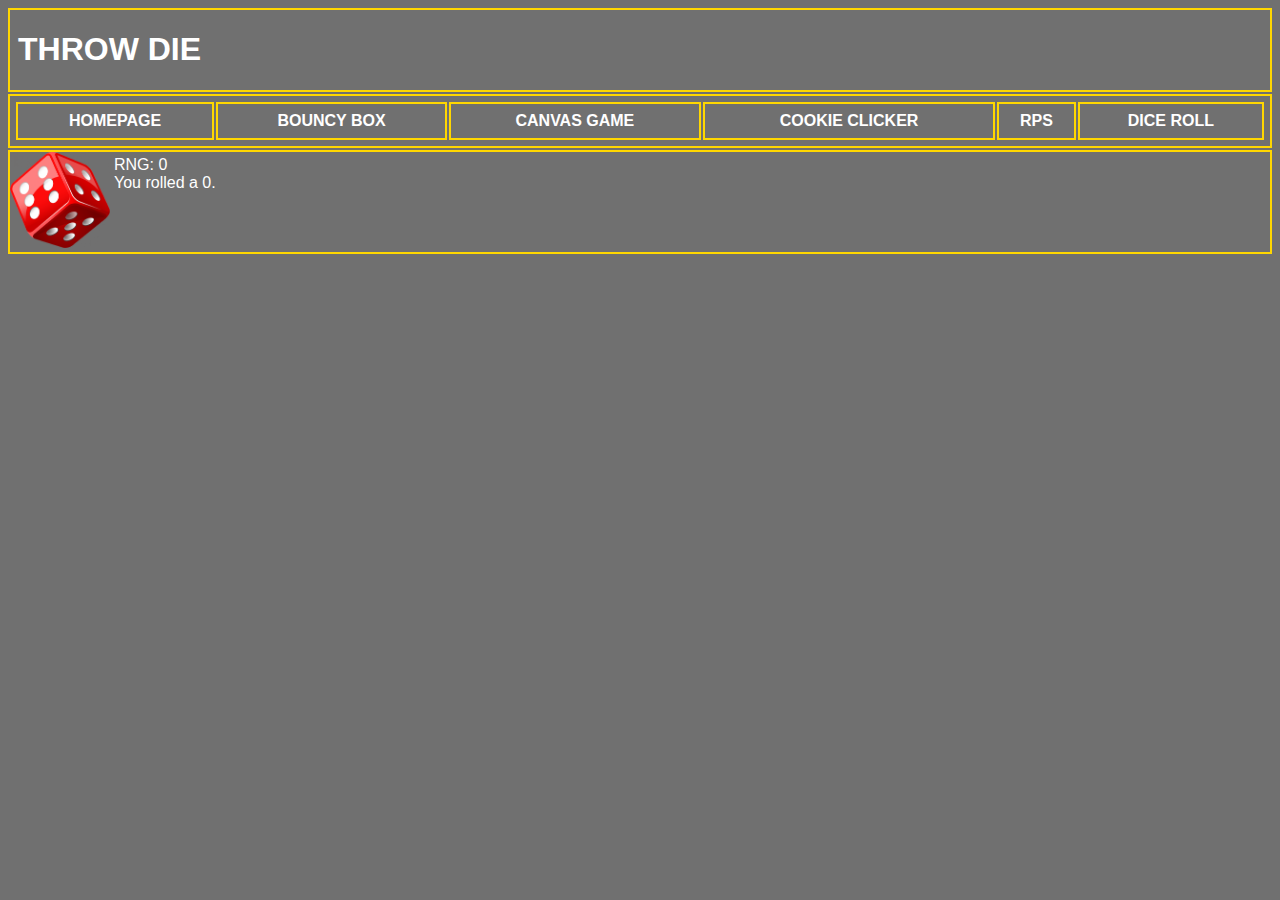
<file: nettsider/throwDie/throwDie.html>
<!DOCTYPE html>
<html lang="no">
    <head>
        <meta charset="utf-8">
        <title>Throw die</title>
        <link rel="stylesheet" href="stilark.css">
        <link rel="shortcut icon" type="image/ico" href="../../bilder/favicon2.ico">

        <script>
            var generatedRandomNumber = 0;
            var test = false;

            function throwDie() {
                getRandomNumber();
                if (generatedRandomNumber <= 100 / 6) {
                    displayResult(1);
                } else if ((generatedRandomNumber >= 100 / 6) && (generatedRandomNumber <= ((100 / 6) * 2))) {
                    displayResult(2);
                } else if ((generatedRandomNumber >= ((100 / 6) * 2)) && (generatedRandomNumber <= ((100 / 6) * 3))) {
                    displayResult(3);
                } else if ((generatedRandomNumber >= ((100 / 6) * 3)) && (generatedRandomNumber <= ((100 / 6) * 4))) {
                    displayResult(4);
                } else if ((generatedRandomNumber >= ((100 / 6) * 4)) && (generatedRandomNumber <= ((100 / 6) * 5))) {
                    displayResult(5);
                } else if ((generatedRandomNumber >= ((100 / 6) * 5)) && (generatedRandomNumber <= ((100 / 6) * 6))) {
                    displayResult(6);
                }
            }

            function getRandomNumber() {
                generatedRandomNumber = Math.random() * 100;
                document.getElementById("rngSpan").innerHTML = "RNG: " + generatedRandomNumber;
            }

            function displayResult(result) {
                document.getElementById("resultSpan").innerHTML = "You rolled a " + result + ".";
            }
        </script>
    </head>

    <body id="body">
        <header class="border">
            <div class="flexContainer">
                <h1 id="headerHeadline">THROW DIE</h1>
            </div>
        </header>
        <nav class="border">
            <table id="navTable">
                <tr>
                    <th class="navButton"><a href="../../index.html"><div>HOMEPAGE</div></a></th>
                    <th class="navButton"><a href="../bouncyBox/bouncyBox.html"><div>BOUNCY BOX</div></a></th>
                    <th class="navButton"><a href="../canvasGame/canvasGame.html"><div>CANVAS GAME</div></a></th>
                    <th class="navButton"><a href="../cookieClicker/cookieClicker.html"><div>COOKIE CLICKER</div></a></th>
                    <th class="navButton"><a href="../rockPaperScissors/rockPaperScissors.html"><div>RPS</div></a></th>
                    <th class="navButton"><a href="../throwDie/throwDie.html"><div>DICE ROLL</div></a></th>
                </tr>
            </table>
        </nav>
        <main>
            <section>
                <div onclick="throwDie()" id="dieDiv">
                    <img class="image" src="../../bilder/dice.png" alt="Image of a die">
                </div>
                <div id="resultDiv">
                    <span id="rngSpan">RNG: 0</span><br>
                    <span id="resultSpan">You rolled a 0.</span>
                </div>
            </section>
        </main>
    </body>
</html>
</file>
<file: stilark.css>
.border {
    border-color: gold;
    border-style: solid;
    border-width: 2px;
}
.flexContainer {
    flex-direction: row;
}
.tekstDiv {
    order: 0;
    height: 190px;
    width: 75%;
}
.imageDiv {
    order: 1;
    margin-left: 4px;
}
.bildetekst {
    font-size: 12px;
    margin: 0px 0px 0px 0px;
}
.brodtekst {
    max-width: 90%;
    padding: 2px 2px 2px 2px;
}
.image {
    position: relative;
    max-width: 30vw;
    margin: 2px 2px 2px 2px;
    padding-right: 2px;
}
.navButton {
    height: 30px;
    border: 2px gold solid;
}
.navButton:hover {
    background-color: #999999;
    cursor: pointer;
}
.navButton a {
    color: white;
    text-decoration: none;
}
.navButtonText {
    margin-left: 15%;
    margin-top: 7px;
}
.navLink {
    text-decoration: none;
    color: #000000;
}
.reviewTable {
  height: 50%;
  width: 50%;
  margin: 4px;
}
table.reviewTable tr th {
  text-align: left;
  border-bottom: solid black 1px;
}
table.reviewTable tr th.endTh {
  text-align: left;
  border-bottom: none black 0px;;
}
#reviewSection {
  visibility: hidden;
}
#navTable {
    height: 100%;
    width: 100%;
    padding: 4px;
}
#navList {
    list-style-type: none;
    margin: 0;
    padding: 0;
}
#headerHeadline {
    margin-left: 8px;
    margin-right: 0;
    width: 70%;
    order: 0;
}
#artiklerDiv {
    display: flex;
    flex-direction: row;
}
#reviewContainer {
    display: flex;
    flex-direction: column;
}
nav {
    position: relative;
    height: 50px;
    margin-top: 2px;
}
section {
    order: 0;
    position: relative;
    margin-top: 2px;
    display: flex;
    flex-direction: column;
    width: 100%;
}
aside {
    order: 1;
    position: relative;
    width: 100%;
    margin-bottom: 6px;
    margin-left: 2px;
}
article {
    display: flex;
    flex-direction: row;
    flex-wrap: nowrap;
    margin: 2px 2px 2px 2px;
    padding-left: 2px;
}
header {

}
body {
    font-family: arial;
    color: white;
    background-color: #707070;
}
</file>
<file: nettsider/bouncyBox/stilark.css>
.border {
    border-color: gold;
    border-style: solid;
    border-width: 2px;
}
.flexContainer {
    flex-direction: row;
}
.boxButton {
    width: 100px;
    height: 40px;
    border: 2px gold solid;
    margin: 0 4px 4px 4px;
}
.boxButton:hover {
    background-color: #999999;
    cursor: pointer;}
.navButton {
    height: 30px;
    border: 2px gold solid;
}
.navButton:hover {
    background-color: #999999;
    cursor: pointer;
}
.navButton a {
    color: white;
    text-decoration: none;
}
.navButtonText {
    margin-left: 15%;
    margin-top: 7px;
}
.navLink {
    text-decoration: none;
    color: #000000;
}
#navTable {
    height: 100%;
    width: 100%;
    padding: 4px;
}
#headerHeadline {
    margin-left: 8px;
    margin-right: 0;
}
#myCanvas {
    margin: 4px 0 0 4px;
}
#buttonParent {
    display: flex;
    flex-direction: row;
    flex-wrap: wrap;
    margin-top: 4px;
}
nav {
    position: relative;
    height: 50px;
    margin-top: 2px;
}
header {

}
main {
    margin-top: 2px;
    border: 2px gold solid;
}
body {
    font-family: arial;
    color: white;
    background-color: #707070;
}
</file>
<file: nettsider/canvasGame/stilark.css>
.border {
    border-color: gold;
    border-style: solid;
    border-width: 2px;
}
.flexContainer {
    flex-direction: row;
}
.boxButton {
    width: 100px;
    height: 40px;
    border: 2px gold solid;
    margin: 0 4px 4px 4px;
}
.boxButton:hover {
    cursor: pointer;
    background-color: #999999;
}
.navButton {
    height: 30px;
    border: 2px gold solid;
}
.navButton:hover {
    background-color: #999999;
    cursor: pointer;
}
.navButton a {
    color: white;
    text-decoration: none;
}
.navButtonText {
    margin-left: 15%;
    margin-top: 7px;
}
.navLink {
    text-decoration: none;
    color: #000000;
}
#navTable {
    height: 100%;
    width: 100%;
    padding: 4px;
}
#headerHeadline {
    margin-left: 8px;
    margin-right: 0;
}
#myCanvas {
    margin: 4px 0 0 4px;
}
#buttonParent {
    display: flex;
    flex-direction: row;
    flex-wrap: wrap;
    margin-top: 4px;
}
nav {
    position: relative;
    height: 50px;
    margin-top: 2px;
}
header {

}
main {
    margin-top: 2px;
    border: 2px gold solid;
}
body {
    font-family: arial;
    color: white;
    background-color: #707070;
}
</file>
<file: nettsider/cookieClicker/stilark.css>
.border {
    border-color: gold;
    border-style: solid;
    border-width: 2px;
}
.flexContainer {
    flex-direction: row;
}
.boxButton {
    width: 100px;
    height: 40px;
    border: 2px gold solid;
    margin: 0 4px 4px 4px;
}
.boxButton:hover {
    background-color: #999999;
    cursor: pointer;
}
.navButton {
    height: 30px;
    border: 2px gold solid;
}
.navButton:hover {
    background-color: #999999;
    cursor: pointer;
}
.navButton a {
    color: white;
    text-decoration: none;
}
.navButtonText {
    margin-left: 15%;
    margin-top: 7px;
}
.navLink {
    text-decoration: none;
    color: #000000;
}
#navTable {
    height: 100%;
    width: 100%;
    padding: 4px;
}
#navTable {
    height: 100%;
    width: 100%;
    padding: 4px;
}
#headerHeadline {
    margin-left: 8px;
    margin-right: 0;
}
#buttonParent {
    display: flex;
    flex-direction: row;
    flex-wrap: wrap;
    margin-top: 4px;
}
#cookieDiv {
    width: 300px;
}
#cookieDiv:hover {
    cursor: pointer;
}
.image {
    width: 100%;
}
nav {
    position: relative;
    height: 50px;
    margin-top: 2px;
}
main {
    margin-top: 2px;
    border: 2px gold solid;
}
body {
    font-family: arial;
    color: white;
    background-color: #707070;
}
</file>
<file: nettsider/rockPaperScissors/stilark.css>
.border {
    border-color: gold;
    border-style: solid;
    border-width: 2px;
}
.flexContainer {
    flex-direction: row;
}
.boxButton {
    width: 100px;
    height: 40px;
    border: 2px gold solid;
    margin: 0 4px 4px 4px;
    padding: 4px 0 0 4px;
}
.boxButton:hover {
    background-color: #999999;
    cursor: pointer;
}
.navButton {
    height: 30px;
    border: 2px gold solid;
}
.navButton:hover {
    color: #999999;
    cursor: pointer;
}
.navButton a {
    color: white;
    text-decoration: none;
}
.navButtonText {
    margin-left: 15%;
    margin-top: 7px;
}
.navLink {
    text-decoration: none;
    color: #000000;
}
#navTable {
    height: 100%;
    width: 100%;
    padding: 4px;
}
#navTable {
    height: 100%;
    width: 100%;
    padding: 4px;
}
#headerHeadline {
    margin-left: 8px;
    margin-right: 0;
}
#buttonParent {
    display: flex;
    flex-direction: row;
    flex-wrap: wrap;
    margin-top: 4px;
}
#rpsImgDiv {
    width: 100px;
    margin-left: 4px;
    order: 0;
}
#rpsImgDiv:hover {
    cursor: pointer;
}
#resultDiv {
    order: 1;
    margin-top: 4px;
    margin-left: 4px;
}
.image {
    width: 100%;
}
nav {
    position: relative;
    height: 50px;
    margin-top: 2px;
}
main {
    margin-top: 2px;
    border: 2px gold solid;
}
section {
    display: flex;
    flex-direction: row;
    flex-wrap: nowrap;
}
body {
    font-family: arial;
    color: white;
    background-color: #707070;
}
</file>
<file: nettsider/throwDie/stilark.css>
.border {
    border-color: gold;
    border-style: solid;
    border-width: 2px;
}
.flexContainer {
    flex-direction: row;
}
.boxButton {
    width: 100px;
    height: 40px;
    border: 2px gold solid;
    margin: 0 4px 4px 4px;
}
.boxButton:hover {
    background-color: #999999;
    cursor: pointer;
}
.navButton {
    height: 30px;
    border: 2px gold solid;
}
.navButton:hover {
    background-color: #999999;
    cursor: pointer;
}
.navButton a {
    color: white;
    text-decoration: none;
}
.navButtonText {
    margin-left: 15%;
    margin-top: 7px;
}
.navLink {
    text-decoration: none;
    color: #000000;
}
#navTable {
    height: 100%;
    width: 100%;
    padding: 4px;
}
#navTable {
    height: 100%;
    width: 100%;
    padding: 4px;
}
#headerHeadline {
    margin-left: 8px;
    margin-right: 0;
}
#buttonParent {
    display: flex;
    flex-direction: row;
    flex-wrap: wrap;
    margin-top: 4px;
}
#dieDiv {
    width: 100px;
    order: 0;
}
#resultDiv {
    order: 1;
    margin-top: 4px;
    margin-left: 4px;
}
.image {
    width: 100%;
}
nav {
    position: relative;
    height: 50px;
    margin-top: 2px;
}
main {
    margin-top: 2px;
    border: 2px gold solid;
}
section {
    display: flex;
    flex-direction: row;
    flex-wrap: nowrap;
}
body {
    font-family: arial;
    color: white;
    background-color: #707070;
}
</file>
